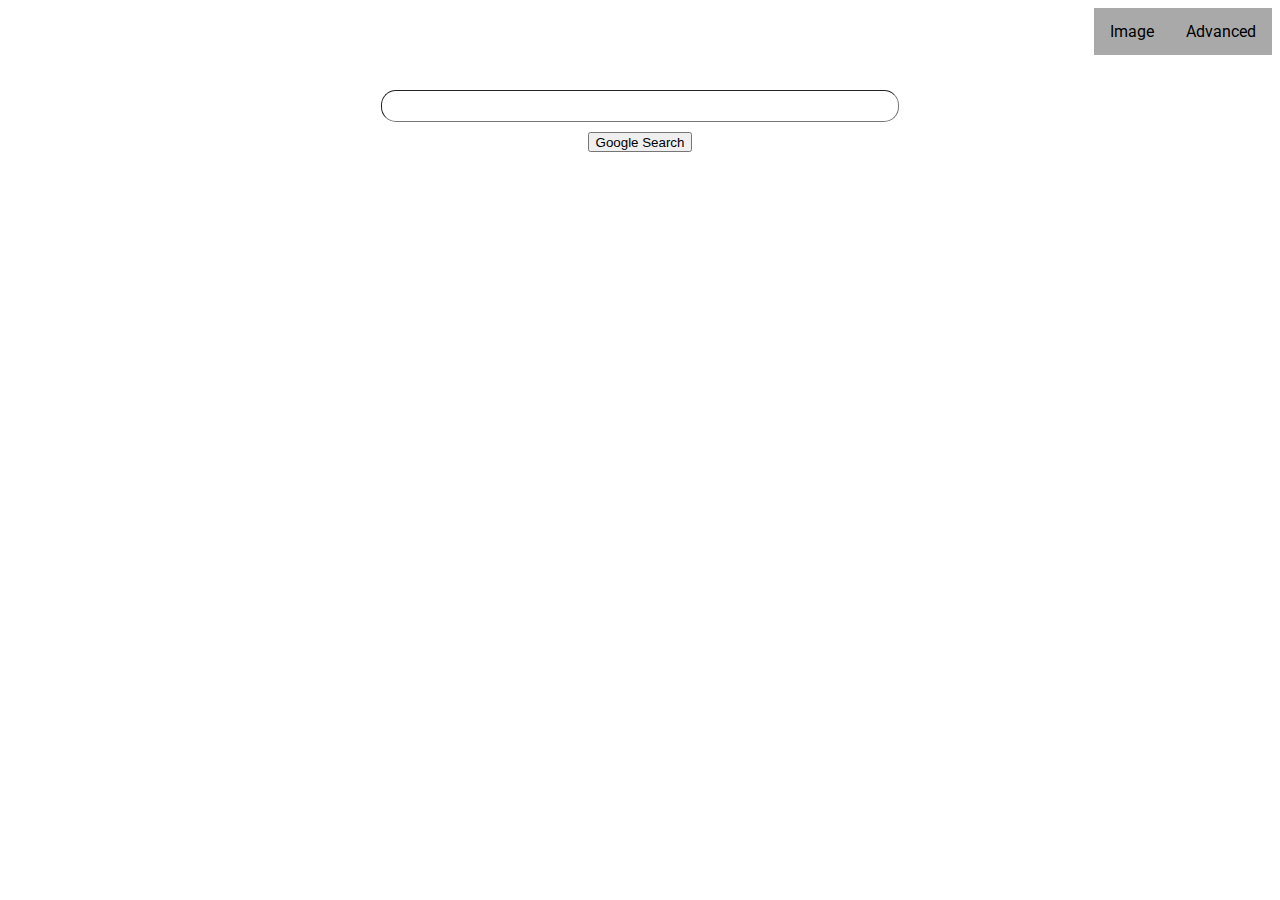
<file: search/index.html>
<!DOCTYPE html>
<html lang="en">
    <head>
        <title>Search</title>
        <link rel="preconnect" href="https://fonts.gstatic.com">
        <link href="https://fonts.googleapis.com/css2?family=Roboto&display=swap" rel="stylesheet">
        <link rel="stylesheet" href="styles.css">
    </head>
    <body>
        <ul class=navbar>
            <li class="navbox"><a href="advanced.html">Advanced</a></li>
            <li class="navbox"><a href="image.html">Image</a></li>
        </ul>
        <div class=container>
            <form class=sbox action="https://google.com/search">
                <input class=search type="text" name="q">
                <input class=center type="submit" value="Google Search">                                         
            </form>
        </div>
    </body>
</html>
</file>
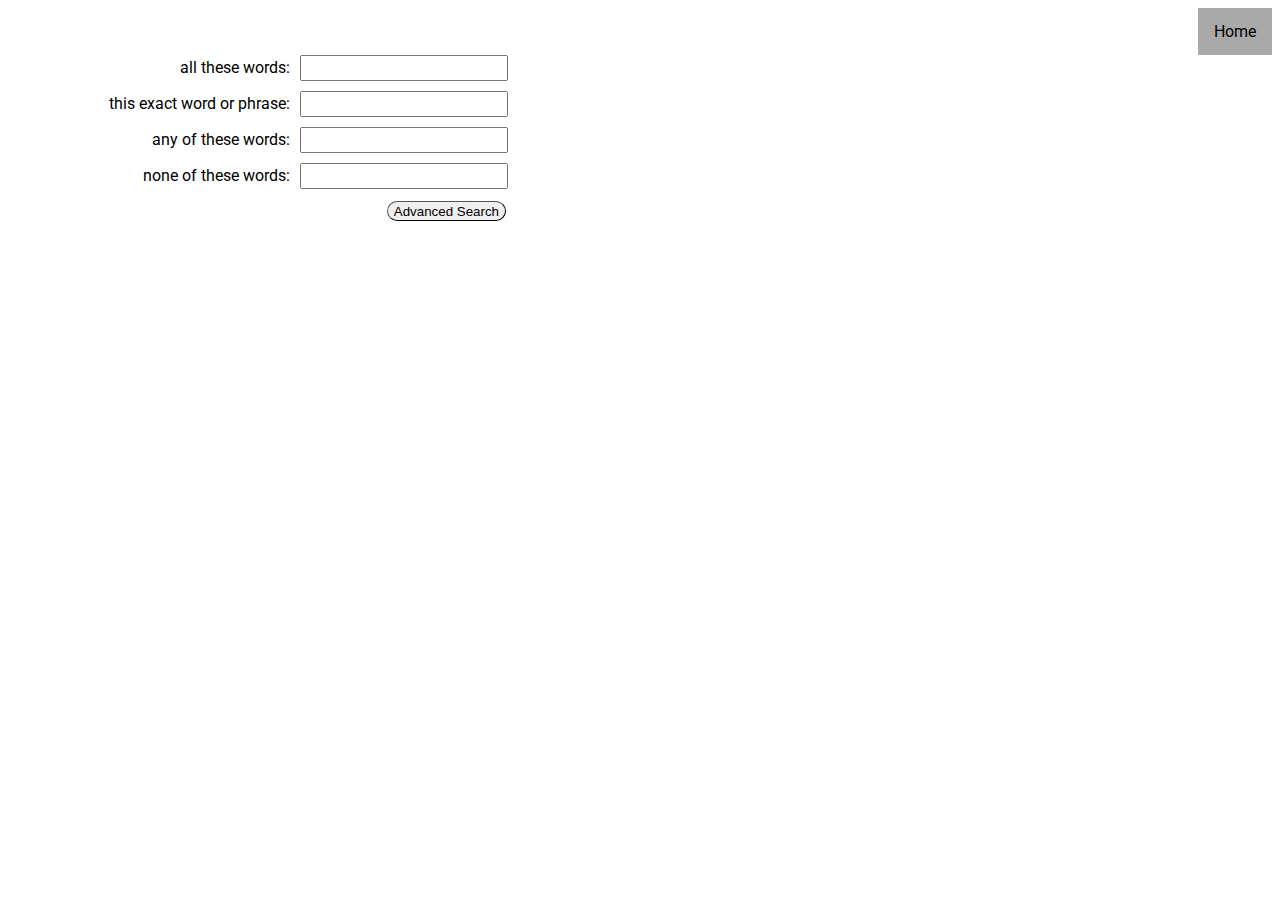
<file: search/advanced.html>
<!DOCTYPE html>
<html lang="en">
    <head>
        <title>Search</title>
        <link rel="preconnect" href="https://fonts.gstatic.com">
        <link href="https://fonts.googleapis.com/css2?family=Roboto&display=swap" rel="stylesheet">
        <link rel="stylesheet" href="styles.css">
    </head>
    <body>
        <ul class=navbar>
            <li class=navbox><a href="index.html">Home</a></li>
        </ul>
        <form action="https://google.com/search" name="f">
            <label for="field1">
                all these words:<input class="avbar" type="text" id="field1" name="as_q">
            </label>
            <label for="field2">
                this exact word or phrase:<input class="avbar" type="text" id="field2" name="as_epq">
            </label>
            <label for="field3">
                any of these words:<input class="avbar" type="text" id="field3" name="as_oq">
            </label>
            <label for="field4">
                none of these words:<input class="avbar" type="text" id="field4" name="as_eq">
            </label>
            <div id=avsub>
                <input class=right type="submit" value="Advanced Search">
            </div>           
        </form>
    </body>
</html>
</file>
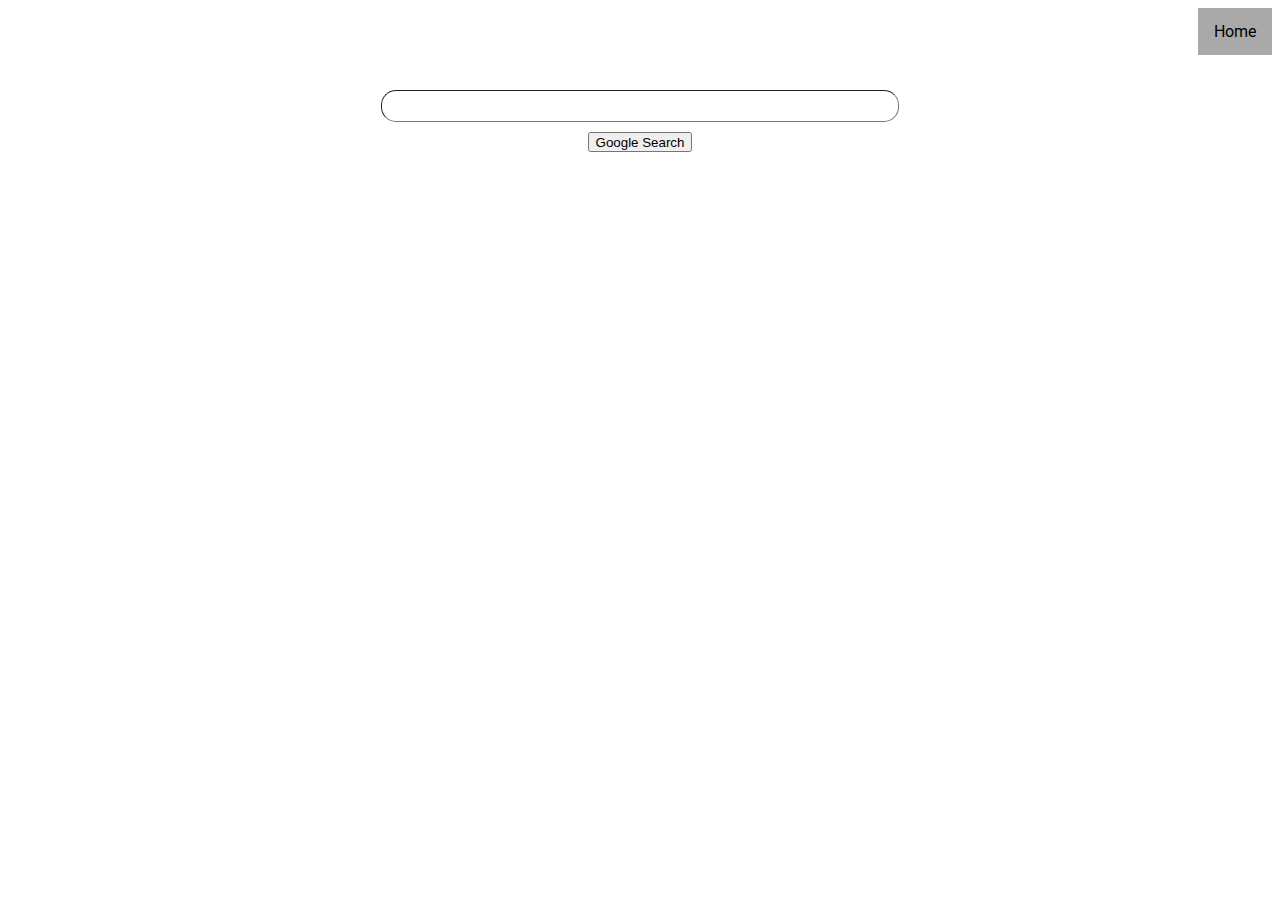
<file: search/image.html>
<!DOCTYPE html>
<html lang="en">
    <head>
        <title>Search</title>
        <link rel="preconnect" href="https://fonts.gstatic.com">
        <link href="https://fonts.googleapis.com/css2?family=Roboto&display=swap" rel="stylesheet">
        <link rel="stylesheet" href="styles.css">
    </head>
    <body>
        <ul class=navbar>
            <li class=navbox><a href="index.html">Home</a></li>
        </ul>
        <div class=container>
            <form class=sbox method="get" action="https://images.google.com/images">
                <input class=search type="text" name="q">
                <input class=center type="submit" value="Google Search">
            </form>
        </div>
    </body>
</html>
</file>
<file: search/styles.css>
html {
    font-family: 'Roboto', sans-serif; 
}

body {
    background-color: white; 
}

.navbar {
    list-style-type: none; 
    margin: 0;
    padding: 0; 
    overflow: hidden; 
    background-color: white; 
}

.navbox {
    float: right;
}

li a {
    display: block; 
    color: black; 
    text-align: center; 
    padding: 14px 16px; 
    text-decoration: none; 
    background-color: darkgray; 
}

li a:hover {
    background-color: red; 
}

.container {
    display: flex; 
    justify-content: center; 
    margin-top: 30px;
}

.search {
    display: block;
    margin-left: auto;
    margin-right: auto; 
    margin-top: 5px; 
    margin-bottom: 10px;
    border-radius: 15px;
    border-width: 1px; 
    padding: 5px;
    width: 40%;
}

.center {
    display:block; 
    margin-left: auto;
    margin-right: auto;
    margin-top:5px; 
    margin-bottom: 5px;
}

.sbox {
    width: 100%;
} 

.textinput {
    height: 20px;
    flex: 0 0 200px;
    margin-left: 10px;
}

#searchbar {
    width: 60%;
}

#test {
    background-color: blue;
}

label {
    display: flex;
    flex-direction: row;
    justify-content: flex-end;
    text-align: right; 
    width: 500px;
    line-height: 26px;
    margin-bottom: 10px;
}

input {
    height: 20px;
    flex: 0 0 200px;
    margin-left: 10px;
}

#avsub {
    width: 500px; 
    overflow: hidden; 
}

input.right {
    float: right;
    margin-right: 1%;
    border-radius: 15px;
    border-width: 1px;
    margin: 2px;
}
</file>
